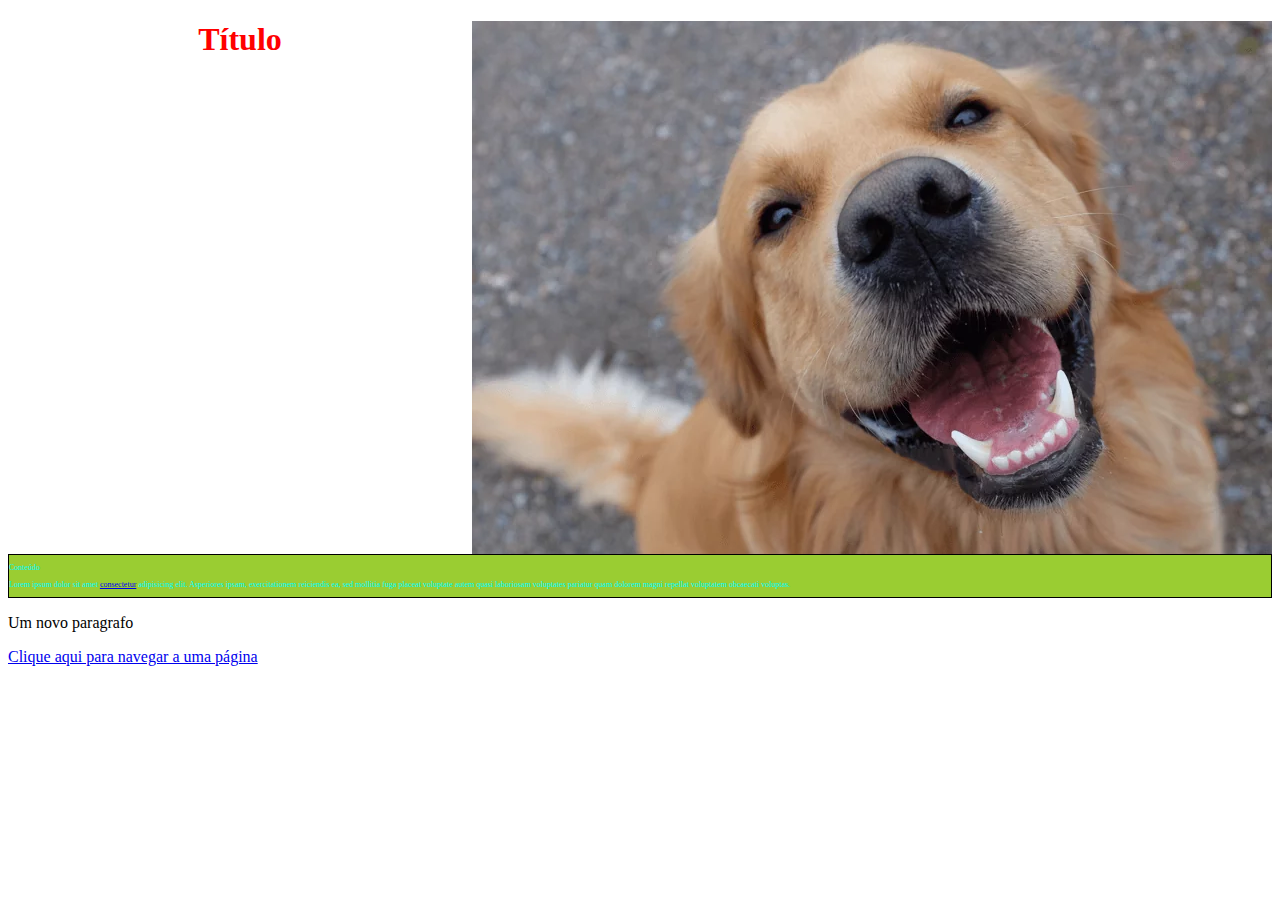
<file: Desenvolvimento web/html_css_aula0102/index.html>
<!DOCTYPE html>
<html>
<head>
    <meta charset="UTF-8">
    <title>Minha primeira página</title>
    <link rel="stylesheet" href="estilo.css">   
</head>
<body>
    <img id="logo" src="logo.png" title="Uma imagem qualquer">
    <h1>Título</h1>

    <div class="agrupamentos">
        <p>Conteúdo</p>
        <p>
            Lorem ipsum dolor sit amet <a href="pagina.html">consectetur</a> adipisicing elit. Asperiores ipsam, exercitationem reiciendis ea, sed mollitia fuga placeat voluptate autem quasi laboriosam voluptates pariatur quam dolorem magni repellat voluptatem obcaecati voluptas.
        </p> 
    </div> 
    
    <div>
        <p>Um novo paragrafo</p>
        <a href="pagina.html">
            Clique aqui para navegar a uma página
        </a>
    </div>
</body>
</html>
</file>
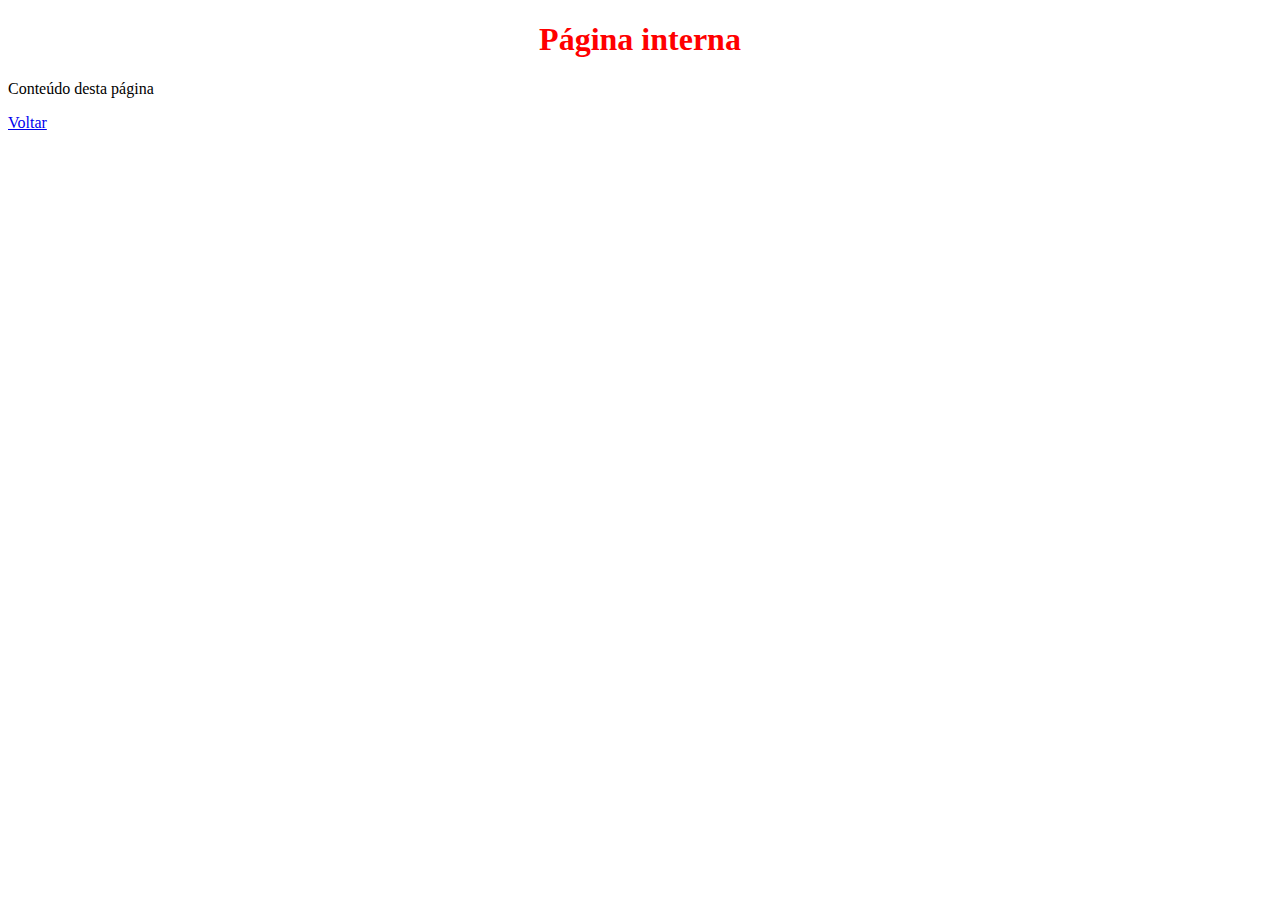
<file: Desenvolvimento web/html_css_aula0102/pagina.html>
<!DOCTYPE html>
<html>
<head>
    <meta charset="UTF-8">
    <title>Uma página do site</title>
    <link rel="stylesheet" href="estilo.css">

</head>
<body>
    
    <h1>Página interna</h1>
    <p>Conteúdo desta página</p> 
    <a href="index.html">Voltar</a>
    
</body>
</html>
</file>
<file: Desenvolvimento web/html_css_aula0102/estilo.css>
h1{
    color: red;
    text-align: center; 
}
/*qualquer tag que tenha class='agrupamentos'*/
.agrupamentos{
    background-color: yellowgreen;
}
/*qualuqer div que tenha class="agrupamentos"*/
div.agrupamentos{
    border: 1px solid black;
    clear:both;
}
/*qualquer paragrafo que esteja dentro de qualquer div cuja classe é agrupMENTO*/
div.agrupamentos p{
    font-size: 8px;
    color:aqua
}
/*qualquer tag img que tenga o id logo*/
img#logo{
    float: right;

    
}
</file>
